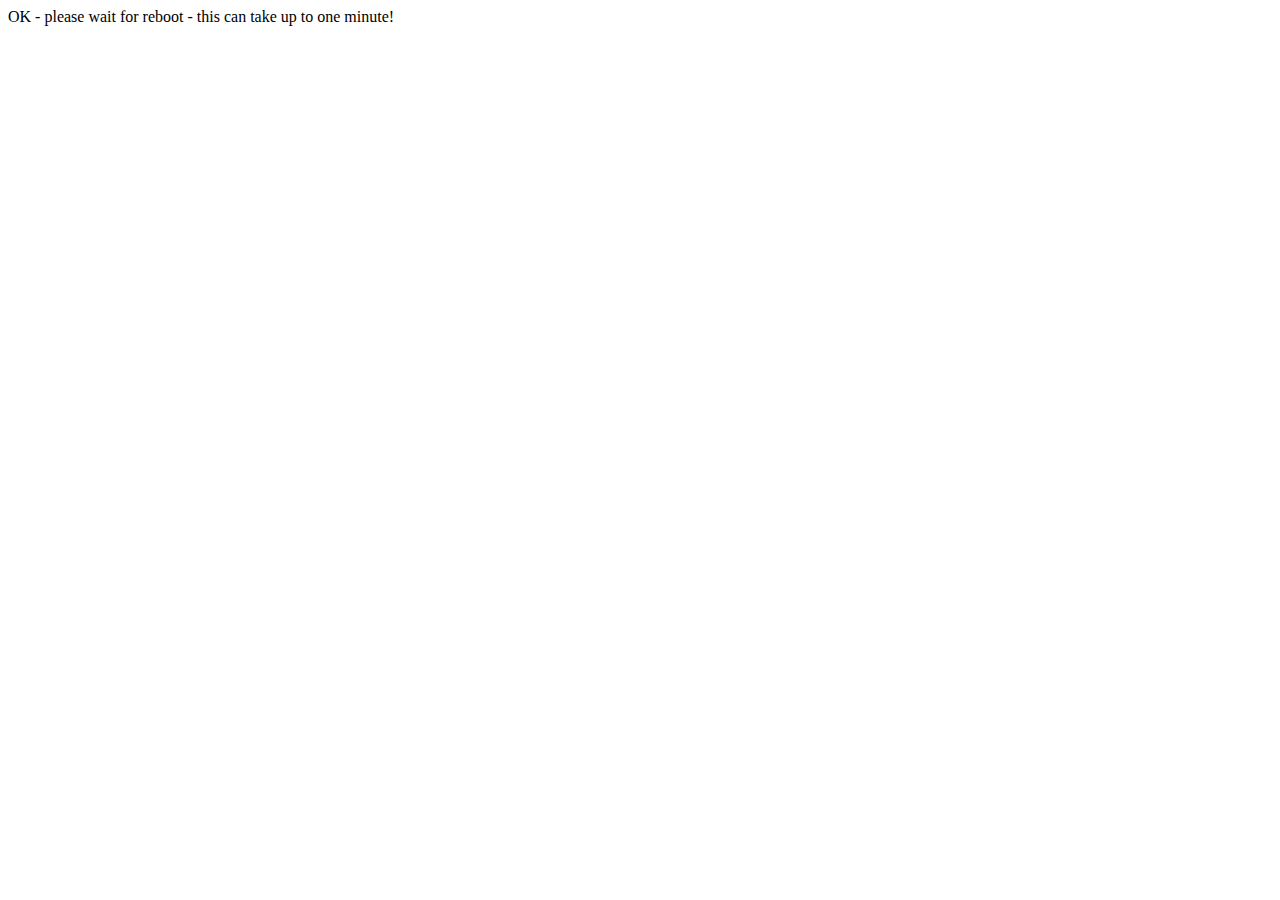
<file: usr/lib/cubiemedia/webtool/templates/index.html>
<!doctype html>
<title>CubieMedia - WebTool</title>

<script>    
     window.setTimeout(function(){

       // Move to a new location or you can do something else
       window.location.href = "/";

       }, 3000);

 </script>
 
OK - please wait for reboot - this can take up to one minute!
</file>
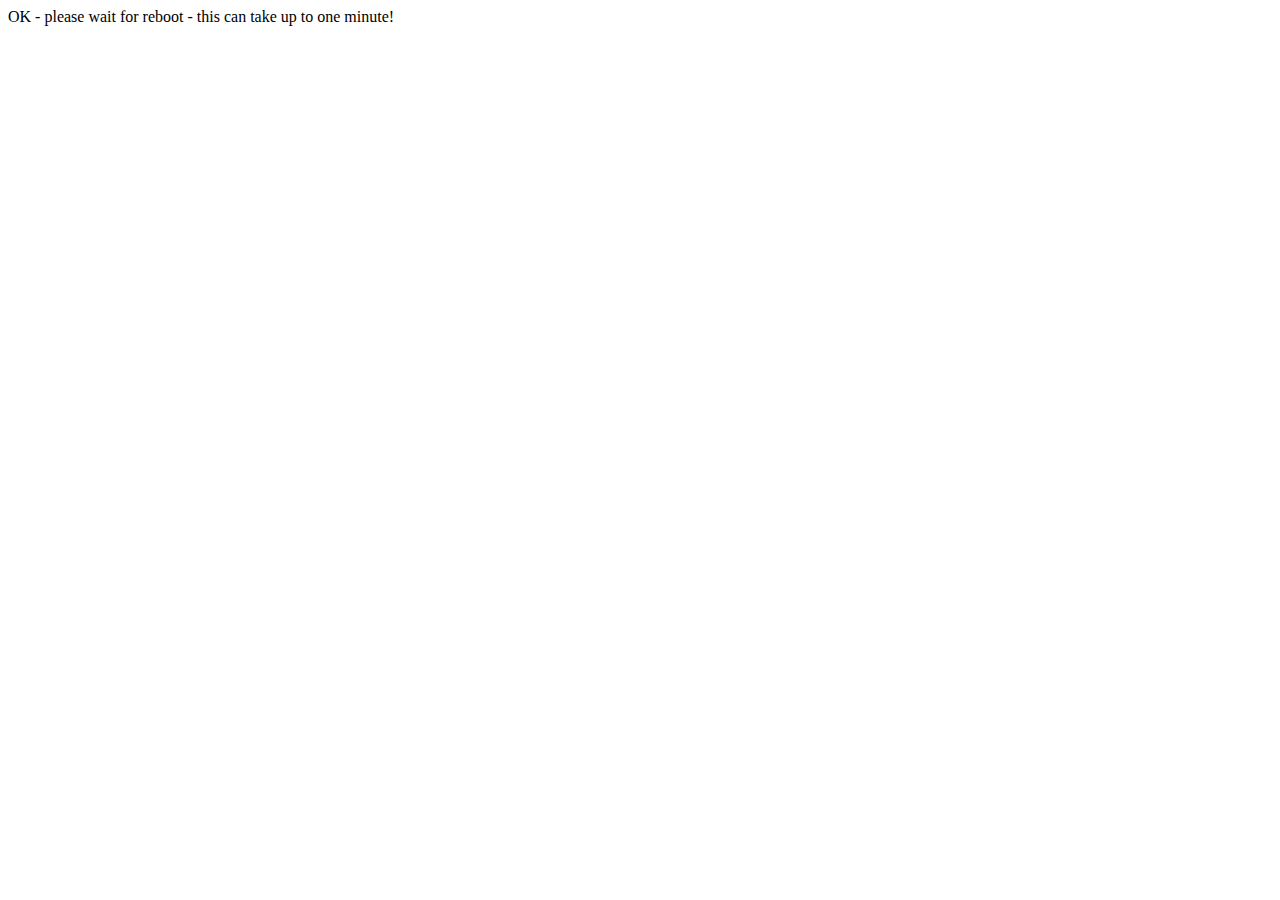
<file: usr/lib/cubiemedia/webtool/templates/reboot.html>
<!doctype html>
<title>CubieMedia - System - Reboot</title>

<script>    
     window.setTimeout(function(){

       // Move to a new location or you can do something else
       window.location.href = "/";

       }, 25000);

 </script>
 
OK - please wait for reboot - this can take up to one minute!
</file>
